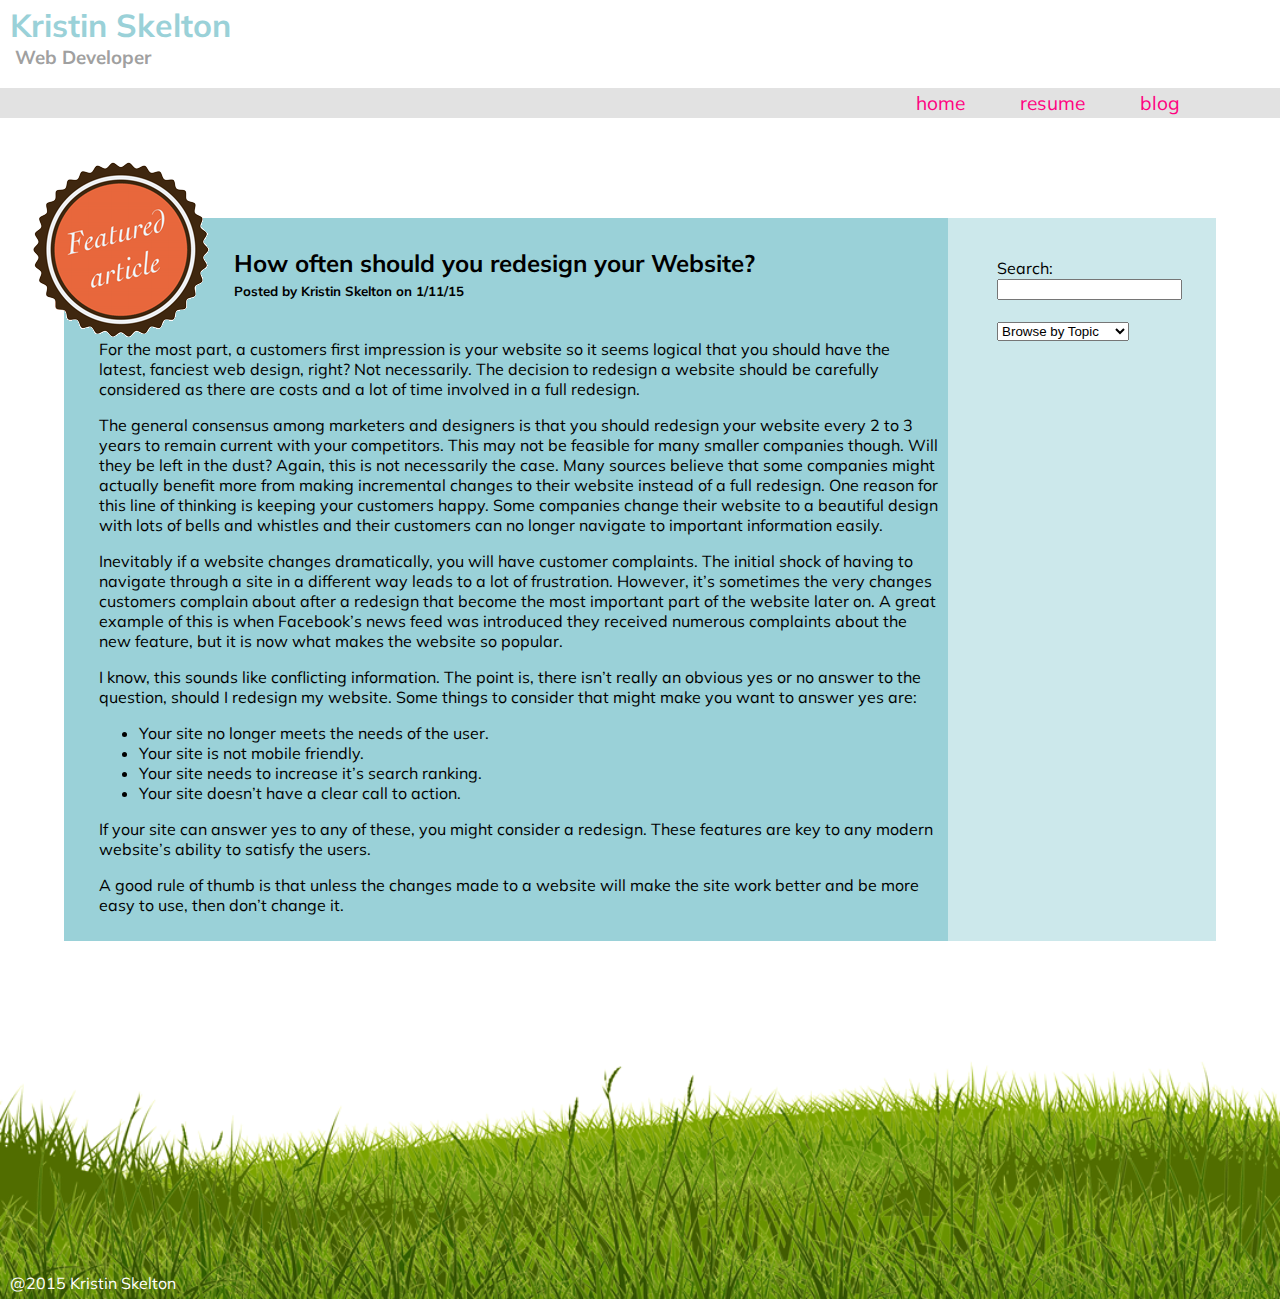
<file: blog.html>
<!-- Kristin Skelton 1/29/15 "blog.html" 
This page contains the blog of the owner of the page.
-->

<!DOCTYPE html>

<html>
	<!-- The head contains the title of the page and will contain the css link in the stage of the website. -->
	<head>
		<title>Kristin Skelton</title>
		<meta charset="UTF-8">
		<link rel="stylesheet" href="css/styles.css">
		<!-- link for the font for the page. This will be used when the css file is added in the second stage of the website. -->
		<link href='http://fonts.googleapis.com/css?family=Muli:300,400,300italic,400italic' rel='stylesheet' type='text/css'>		
	</head>
	<body>
		<!-- The header of the page contains the name, title and navigation -->
		<header>
			<div class="header"></div>
			<!-- Navigation to the homepage, resume and blog (current page) -->
			<nav>
				<ul class="full-page-nav">
					<li><a href="index.html">home</li>
					<li><a href="resume.html">resume</a></li>
					<li><a href="blog.html">blog</a></li>
				</ul>
			</nav>
		</header>

		<!-- Title of article and author -->
		<div class="featured-tag">
			<img class="featured-tag-image" src="images/featured-tag.png">
		</div>
		<div class="blogContainer">
			
			<div class="blogContent">
				<div class="blogHeader"><h2>How often should you redesign your Website?</h2>
				<h5>Posted by Kristin Skelton on 1/11/15</h5></div>
				
				<!-- Article content -->
				<article>
					<p>For the most part, a customers first impression is your website so it seems logical that you should have the latest, fanciest web design, right? Not necessarily. The decision to redesign a website should be carefully considered as there are costs and a lot of time involved in a full redesign.</p>

					<p>The general consensus among marketers and designers is that you should redesign your website every 2 to 3 years to remain current with your competitors. This may not be feasible for many smaller companies though. Will they be left in the dust? Again, this is not necessarily the case. Many sources believe that some companies might actually benefit more from making incremental changes to their website instead of a full redesign. One reason for this line of thinking is keeping your customers happy. Some companies change their website to a beautiful design with lots of bells and whistles and their customers can no longer navigate to important information easily.</p>

					<p>Inevitably if a website changes dramatically, you will have customer complaints. The initial shock of having to navigate through a site in a different way leads to a lot of frustration. However, it’s sometimes the very changes customers complain about after a redesign that become the most important part of the website later on. A great example of this is when Facebook’s news feed was introduced they received numerous complaints about the new feature, but it is now what makes the website so popular.</p>

					<p>I know, this sounds like conflicting information. The point is, there isn’t really an obvious yes or no answer to the question, should I redesign my website. Some things to consider that might make you want to answer yes are:</p>

					<ul>
						<li>Your site no longer meets the needs of the user.</li>

						<li>Your site is not mobile friendly.</li>

						<li>Your site needs to increase it’s search ranking.</li>

						<li>Your site doesn’t have a clear call to action.</li>
					</ul>
					<p>If your site can answer yes to any of these, you might consider a redesign. These features are key to any modern website’s ability to satisfy the users.</p>

					<p>A good rule of thumb is that unless the changes made to a website will make the site work better and be more easy to use, then don’t change it.</p>

				</article>

				
			</div>
			<div class="blogMenu">
				<form>
					<!-- Search field -->
					<label class="search" for="search">Search:</label>
					<input id="search" type="text"/><br><br>
					
					<!-- Browse options -->
					<select class="blog-options">
						<option>Browse by Topic</option>
						<option>Web Development</option>
						<option>Graphic Design</option>
					</select>
				</form>
			</div>
		</div>
		
		<!-- The footer contains an image and the copyright -->
		<div class="fullFooter">
			<div class="fullPageFooter"><div class="footer"><script src="js/script.js"></script></div></div>

			<img class="fullPage-pinned-image" src="images/grass2.png">
		</div>
		
	</body>

</html>
</file>
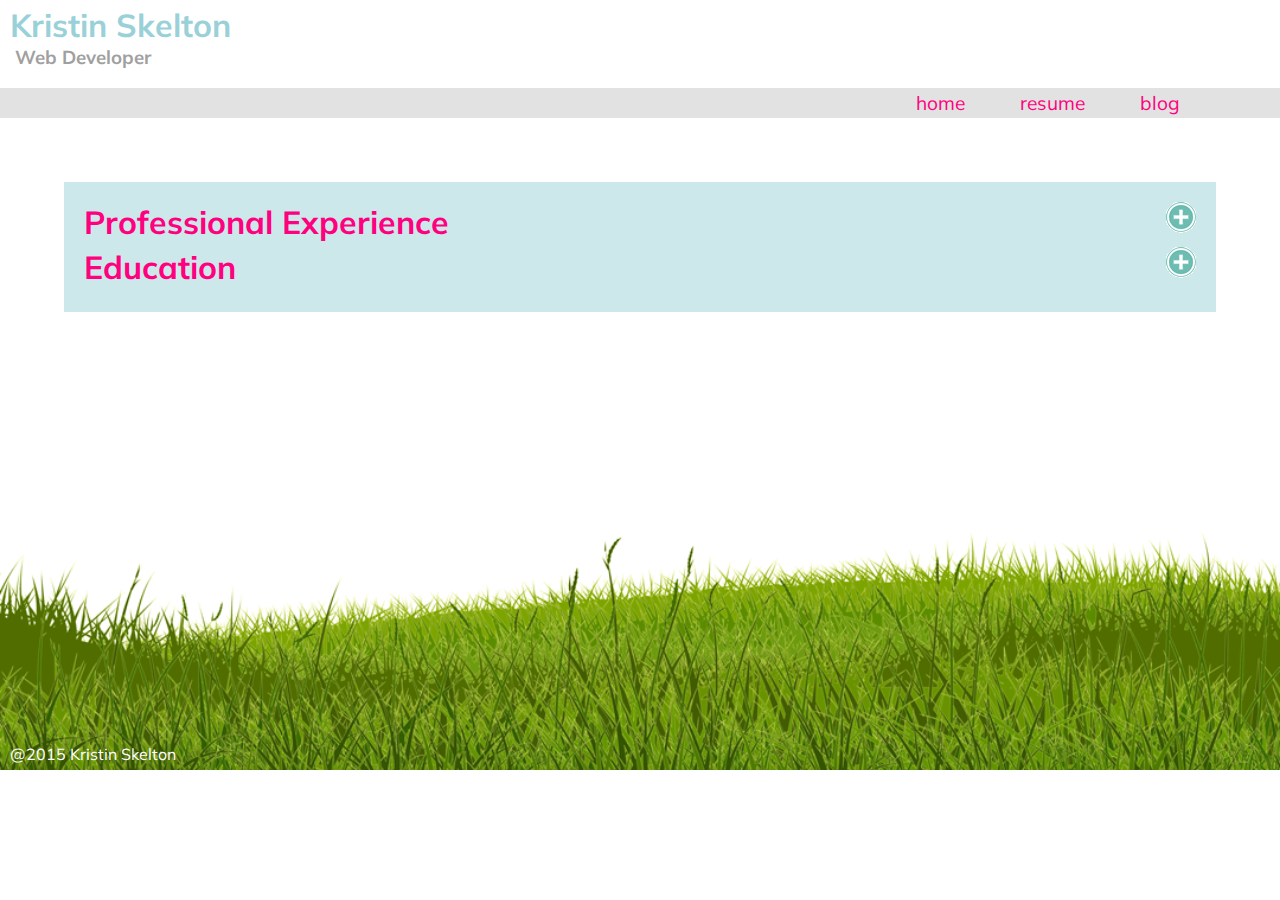
<file: resume.html>
<!-- Kristin Skelton 1/29/15 "resume.html" 
This page contains the resume for the owner of the page.
-->

<!DOCTYPE html>

<html>
	<!-- The head contains the title of the page and will contain the css link in the stage of the website. -->
	<head>
		<title>Kristin Skelton</title>
		<meta charset="UTF-8">
		<link rel="stylesheet" href="css/styles.css">
		<!-- link for the font for the page. This will be used when the css file is added in the second stage of the website. -->
		<link href='http://fonts.googleapis.com/css?family=Muli:300,400,300italic,400italic' rel='stylesheet' type='text/css'>		
	</head>

	<body>
		
		<!-- The header of the page contains the name, title and navigation -->
		<header>
			<div class="header">
				
			</div>
			
			<!-- Navigation to the homepage, resume (current page) and blog -->
			<nav>
				<ul class="full-page-nav">
					<li><a href="index.html">home</li>
					<li><a href="resume.html">resume</a></li>
					<li><a href="blog.html">blog</a></li>
				</ul>
			</nav>
		</header>
		<div class="resume">
			
			<img class="icon" src="images/blue-plus-sign2.png">
			<h2>Professional Experience</h2>
			
			<div class="collapse">	
				<!-- First job listing -->
				<section>
					<!-- Title, Dates and Company of First Job Listing -->
					<div class="jobTitle">Web Developer</div>
					
					<div class="company">Red Turtle Music</div>
					<div class="timeframe">2014 to Present</div>
					
					<!-- Bulleted list of job duties -->
					<!-- Collapsed section -->
					<div class="jobDuties">
						<ul>
							<li>Designed and created a personalized user interface for the customers, instructors, and administrators of redturtlemusic.com.</li>
							<li>Incorporated a custom back end system that connects to a MySQL database, allowing each users experience to be customizable.</li>
							<li>In Charge of rolling out project which is scheduled for May 2015.</li>
						</ul>
					</div>
				</section>

				<!-- Second Job listing -->
				<section>
					<!-- Title, Dates and Company of Second Job Listing -->
					<div class="jobTitle">Communications Specialist</div>
					<div class="company">Dumb Friends League</div>
					<div class="timeframe">Feb 2014 to Present</div>
					
					<!-- Bulleted list of job duties -->
					<!-- Collapsed section -->
					<div class="jobDuties">
						<ul>
							<li>Create print, TV, radio, outdoor, and online advertising campaigns, working with advertising representatives and outside agencies.</li>
							<li>Manage advertising strategy and cost management.</li>
							<li>Develop annual advertising strategy for League services, events, programs, and special projects.</li>
							<li>Develop ads with graphic designers.</li>
							<lu>Produce videos for external and internal use, including writing scripts, coordinating with the videographers, directing the filming, and editing. </li>
							<li>Secure media sponsorships for events.</li>
							<li>Serve as a backup spokesperson on TV, radio, and print.</li>
							<li>Serve as Event Manager for adoption related and/or communications led events.</li>
						</ul>
					</div>
				</section>

				<!-- Third Job listing -->
				<section>
					<!-- Title, Dates and Company of Third Job Listing -->
					<div class="jobTitle">Special Events Coordinator</div>
					<div class="company">Dumb Friends League</div>
					<div class="timeframe">Dec 2010 to Feb 2014</div>
					
					<!-- Bulleted list of job duties -->
					<!-- Collapsed section -->
					<div class="jobDuties">
						<ul>
							<li>Advocated for the organization by pursuing and attaining investments from donors and maintained productive relationships to support the Dumb Friends League cause.</li>
							<li>Organized all events including preparation of written content for website and emails, recruitment and organization of vendors, solicitation of sponsors, preparation of contracts, consultation of marketing material, management of questions and concerns from participants, and recognition of donors.</li>
							<li>Managed updates to event website content.</li>
							<li>Coordinated the largest single dog walk in the nation with over 150 vendors and sponsors and more than 12,000 patrons for the Dumb Friends League.</li>
						</ul>
					</div>
				</section>

				<!-- Fourth Job listing -->
				<section>
					<!-- Title, Dates and Company of Fourth Job Listing -->
					<div class="jobTitle">Veterinary Technician</div>
					<div class="company">National Wildlife Research Center</div>
					<div class="timeframe">Jun 2009 to Oct 2010</div>
					
					<!-- Bulleted list of job duties -->
					<!-- Collapsed section -->
					<div class="jobDuties">
						<ul>
							<li>Assisted with veterinary care including blood draws, measurements, pregnancy checks, tissue sampling, administering treatments, and wound care.</li>
							<li>Cut tissue samples for lab analysis, performing cryotech assays, as well as on and off site necropsies.</li>
							<li>Monitored and handled herds of wildlife and livestock including elk, bison, white tail deer, feral and domestic hogs, cattle, and goats.</li>
							<li>Volunteered with the organization for 8 months prior to employment.</li>
						</ul>
					</div>
				</section>

				<!-- Fifth Job listing -->
				<section>
					<!-- Title, Dates and Company of Fifth Job Listing -->
					<div class="jobTitle">Office Manager</div>
					<div class="company">Red Turtle Music</div>
					<div class="timeframe">Feb 2006 to Aug 2008</div>
					
					<!-- Bulleted list of job duties -->
					<!-- Collapsed section -->
					<div class="jobDuties">
						<ul>
							<li>Doubled market share through improvements in customer process.</li>
							<li>Implemented office protocol for payroll, scheduling, and billing procedures.</li>
							<li>Managed updates to website content.</li>
							<li>Invoiced customers for music lessons.</li>
							<li>Processed payroll and managed scheduling for employees.</li>
						</ul>
					</div>
				</section>

				<!-- Sixth Job listing -->
				<section>
					<!-- Title, Dates and Company of Sixth Job Listing -->
					<div class="jobTitle">Development Assistant</div>
					<div class="company">Dumb Friends League</div>
					<div class="timeframe">Feb 2006 to Aug 2008</div>
					
					<!-- Bulleted list of job duties -->
					<!-- Collapsed section -->
					<div class="jobDuties">
						<ul>
							<li>Assisted in processing of donations received by the development department.</li>
							<li>Generated reports pertaining to donations received in the department.</li>
							<li>Maintained accuracy and consistency in constituent records in Raiser’s Edge database.</li>
							<li>Acknowledged tribute gifts and ensured proper recording in Pet Tales, our seasonal magazine.</li>
							<li>Provided quality care to patrons who visited or called the shelter.</li>
						</ul>
					</div>
				</div>
			</section>

			<!-- Schools attended -->
			<img class="educationIcon" src="images/blue-plus-sign2.png">
			<h2>Education</h2>
			<div class="educationCollapse">
				<div class="first-school">
					<div class="degree">MS - Web Design and Development</div>
					<div class="university">University of Denver</div>
					<div class="graduation-date">Anticipated Graduation-May 2015</div>
				</div>
				
				<div class="second-school">
					<div class="degree">BS - Zoology</div>
					<div class="university">Colorado State University</div>
					<div class="graduation-date">Graduation-December 2010</div>
				</div>
				<script type="text/javascript" src="js/collapse.js"></script>
			</div>
		</div>
		
		<div class="push"></div>

		<!-- The footer contains an image and the copyright -->
		<div class="fullFooter">
			<div class="fullPageFooter"><div class="footer"><script src="js/script.js"></script></div></div>

			<img class="fullPage-pinned-image" src="images/grass2.png">
		</div>
	</body>
	
</html>
</file>
<file: css/styles.css>
/*Kristin Skelton "styles.css" 1/29/15
This is the styling for Kristin Skelton's personal webpage.*/



body {
	margin: 0;
	font-family: 'Muli', sans-serif;
	width: 100%;
	height: 100%;
}

/* ----------------------- Form Formatting ------------------------ */
label:before { 
	content: '\a' '\a'; 
	white-space: pre; 
}

.button:before {
	content: '\a';
	white-space:pre-line;
}

form {
	margin-left: 5%;
	margin-right: 5%;
}

#message {
	width: 95%;
	height: 100px;
	vertical-align: top;
}


/* ---------------------- Header formatting ----------------------- */


h1 {
	color: rgb(154,209,216);
	font-size: 2em;
	margin: 5px 0 0 10px;
}

h2 {
	margin-bottom: 5px;
}

h3 {
	color: rgb(160,160,160);
	margin-left: 15px;
	margin-top: 0;
	margin-bottom: 0;
}

h5 {
	/*color: rgb(160,160,160);*/
	margin-top: 0;
}


/* ---------------------- Footer formatting ----------------------- */

.fullFooter {
	position: relative;
}

.homePageFooter {
	position: absolute;
  	bottom: 0px;
  	left: 0;
  	color: rgb(255,255,255);
}

.fullPageFooter {
	position: absolute;
  	bottom: 0px;
  	left: 0;
  	color: rgb(255,255,255);
  	padding-left: 10px;
  	padding-bottom: 10px;
}

/* --------------------------- Navigation --------------------------- */

nav {
	background-color: rgba(160,160,160,.3);
	height: 30px;
	width: 100%;
}

nav ul {
	list-style: none;
	color: rgb(255,0,127);
	font-size: 1.2em;	
	padding-top: 3px;
}

nav ul a {
	color: rgb(255,0,127);
	text-decoration: none;
}

nav a:hover {
	text-decoration: underline;
}

nav li {
	display: inline;
	padding-left: 50px;

}


/* ---------------- Navigation for full page navigation -------------- */
nav.full-page-nav {
	background-color: rgba(160,160,160,.3);
}

.full-page-nav {
	text-align: right;
	padding-right: 100px;
	padding-top: 3px;
}


/* ------------------------- Home page formatting --------------------- */

.left {
	width: 40%;
	height: 100%;
	margin: 0 auto;
	position: absolute;
	left: 0;
}


.right {
	width: 60%;
	min-height: 100%;
	max-height: 100%;
	margin: 0;
	position: fixed;
	left: 40%;
	background-color: rgb(154,209,216);
}


/* ------------------------------ Images --------------------------------*/

img.pinned-image{
	width:100%;
	z-index: -1;
}

img.fullPage-pinned-image{
	width:100%;
	z-index: -1;
}


img.mainImage {
	width: 95%;
	height: 95%;
	display:block;
	margin: auto;
	margin-top: 20px;
	margin-bottom: 20px;
}


.woman-on-computer {
	position: absolute;
	top: 20px;
	right: 20px;
	bottom: 20px;
	left: 20px;
	background-size: cover;
	background-image: url('../images/womanOnComputer4.png');
	z-index: 100;
}

.featured-tag {
	position: absolute;
	top: 150px;
	left: 20px;
}

img.featured-tag-image {
	max-width: 100%;
	height: auto;

}

  .pinned-image {
  	position: absolute;
  	bottom: 0;
  	left: 0;
  	width: 100%;
  }

   .fullPage-pinned-image {
  	position: relative;
  	bottom: 0;
  	left: 0;
  	width: 100%;
  }

  .icon, .educationIcon {
  	display: inline-block;
  	float: right;
  }



/* -------------------------- Blog Formatting --------------------------- */

article {
	margin-left: 25px;
	margin-top: 40px;
}

.blogContainer {
	margin: 5%;
	margin-top:100px;
	background-color: rgba(154,209,216,.5);
	display: inline-block;
}

.blogContent {
	width: 75%;
	background-color: rgba(154,209,216,1);
	padding: 10px;
	float: left;
}

.blogMenu {
	margin-left: 80%;
}

.blogHeader {
	margin-left: 160px;
}

.blog-options:before { 
	content: '\a'; 
	white-space: pre-line; 
}


/* --------------------------- Resume Styling ---------------------------*/

.resume h2 {
	font-size: 2em;
	color: rgb(255,0,127);
	margin-top: 0;
}

.jobTitle, .degree {
	font-size: 1.5em;
	font-weight: bold;
	color: rgb(0,0,0);
	margin-top: 10px;
}

.resume {
	background-color: rgba(154,209,216,.5);
	margin: 5%;
	padding: 20px;
	height: 100%;
}

.timeframe, .graduation-date {
	display: inline-block;
	float: right;
	font-size: 1.25em;
	color: rgb(160,160,160);
}

.company, .university{
	display: inline-block;
	float: left;
	font-size: 1.25em;
	color: rgb(160,160,160);
}

div .company:after {
	content: '\a';
	white-space:pre-line;
}

div .jobDuties:before {
	content: '\a';
	white-space:pre-line;
}

section {
	border-bottom: thin solid rgb(255,255,255);
	margin-bottom: 20px;
}

.second-school {
	margin-top: 50px;
	margin-bottom: 50px;
}


.push {
	height: 100px;
}



/* --------------------------- Sliding Hidden Section ---------------------*/



.hidden {
    overflow: hidden;
    max-height: 0;
    padding-top: 0;
    padding-bottom: 0;
    margin-top: 0;
    margin-bottom: 0;
    -moz-transition-duration: 1s;
    -webkit-transition-duration: 1s;
    -o-transition-duration: 1s;
    transition-duration: 1s;
    -moz-transition-timing-function: ease-out;
    -webkit-transition-timing-function: ease-out;
    -o-transition-timing-function: ease-out;
    transition-timing-function: ease-out;
}
.show {
    -moz-transition-duration: 1s;
    -webkit-transition-duration: 1s;
    -o-transition-duration: 1s;
    transition-duration: 1s;
    -moz-transition-timing-function: ease-in;
    -webkit-transition-timing-function: ease-in;
    -o-transition-timing-function: ease-in;
    transition-timing-function: ease-in;
    max-height: 1000px;
    overflow: hidden;
}
</file>
